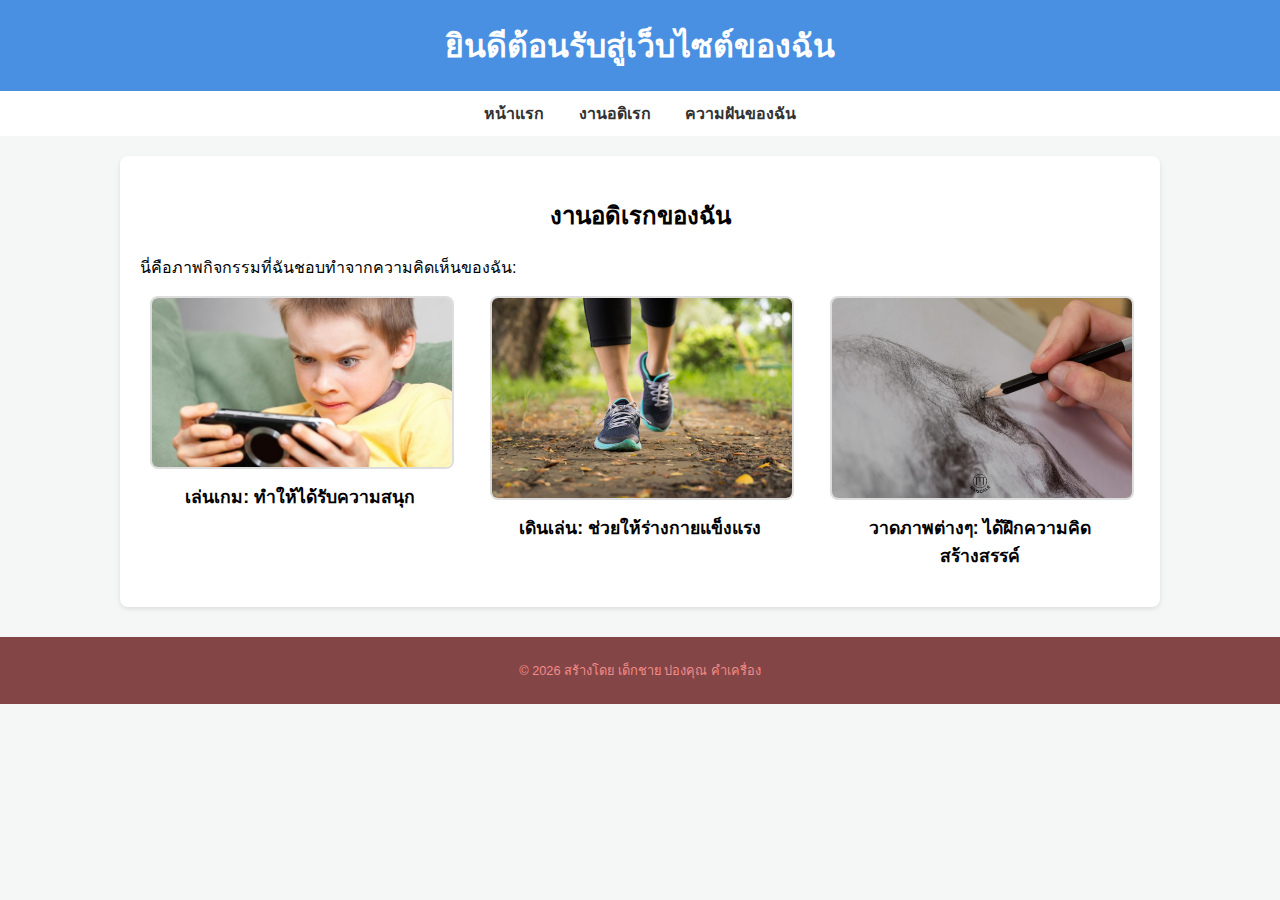
<file: hobby.html>
<!DOCTYPE html>
<html lang="th">
<head>
    <meta charset="UTF-8">
    <meta name="viewport" content="width=device-width, initial-scale=1.0">
    <title>เว็บไซต์ของฉัน</title>
    <style>
        /* กำหนดสไตล์ของเว็บไซต์ */
        body {
            font-family: Arial, sans-serif;
            margin: 0;
            padding: 0;
            background-color: #f4f7f6;
        }

        /* ส่วนหัว */
        header {
            background-color: #4A90E2;
            color: white;
            text-align: center;
            padding: 20px;
        }

        header h1 {
            margin: 0;
        }

        /* เมนู */
        nav {
            text-align: center;
            background-color: #fff;
            padding: 10px 0;
        }

        nav a {
            color: #333;
            text-decoration: none;
            margin: 0 15px;
            font-weight: bold;
        }

        nav a:hover {
            text-decoration: underline;
        }

        /* ส่วนเนื้อหา */
        .content {
            max-width: 1000px;
            margin: 20px auto;
            padding: 20px;
            background-color: white;
            border-radius: 8px;
            box-shadow: 0 2px 5px rgba(0, 0, 0, 0.1);
        }

        .content h2 {
            text-align: center;
        }

        /* การจัดกลุ่มรูปภาพ */
        .hobby-gallery {
            display: flex;
            justify-content: space-around;
            gap: 20px;
            flex-wrap: wrap;
        }

        .hobby-item {
            width: 30%;
            text-align: center;
        }

        .hobby-item img {
            width: 100%;
            border-radius: 8px;
            border: 2px solid #ddd;
        }

        .hobby-item p {
            font-size: 1.1em;
            font-weight: bold;
            margin-top: 10px;
        }

        /* ส่วนท้าย */
        footer {
            background-color: #834545;
            color: #f38b8b;
            text-align: center;
            padding: 10px;
            font-size: 0.8em;
            margin-top: 30px;
        }
    </style>
</head>
<body>
    <!-- ส่วนหัว -->
    <header>
        <h1>ยินดีต้อนรับสู่เว็บไซต์ของฉัน</h1>
    </header>

    <!-- เมนู -->
    <nav>
        <a href="index.html">หน้าแรก</a>
        <a href="hobby.html">งานอดิเรก</a>
        <a href="skill.html">ความฝันของฉัน</a>
    </nav>

    <!-- ส่วนเนื้อหา -->
    <section class="content">
        <h2>งานอดิเรกของฉัน</h2>
        <p>นี่คือภาพกิจกรรมที่ฉันชอบทำจากความคิดเห็นของฉัน:</p>
        
        <!-- การจัดกลุ่มรูปภาพ -->
        <div class="hobby-gallery">
            <div class="hobby-item">
                <img src="images/32(57).jpg" alt="เล่นเกม">
                <p>เล่นเกม: ทำให้ได้รับความสนุก</p>
            </div>
            <div class="hobby-item">
                <img src="images/walking.jpg" alt="เดินเล่น">
                <p>เดินเล่น: ช่วยให้ร่างกายแข็งแรง</p>
            </div>
            <div class="hobby-item">
                <img src="images/ปกบทความ2.webp" alt="วาดภาพ">
                <p>วาดภาพต่างๆ: ได้ฝึกความคิดสร้างสรรค์</p>
            </div>
        </div>
    </section>
    <!-- ส่วนท้าย -->
    <footer>
        <p>© 2026 สร้างโดย เด็กชาย ปองคุณ คำเครื่อง</p>
    </footer>
</body>
</html>
</file>
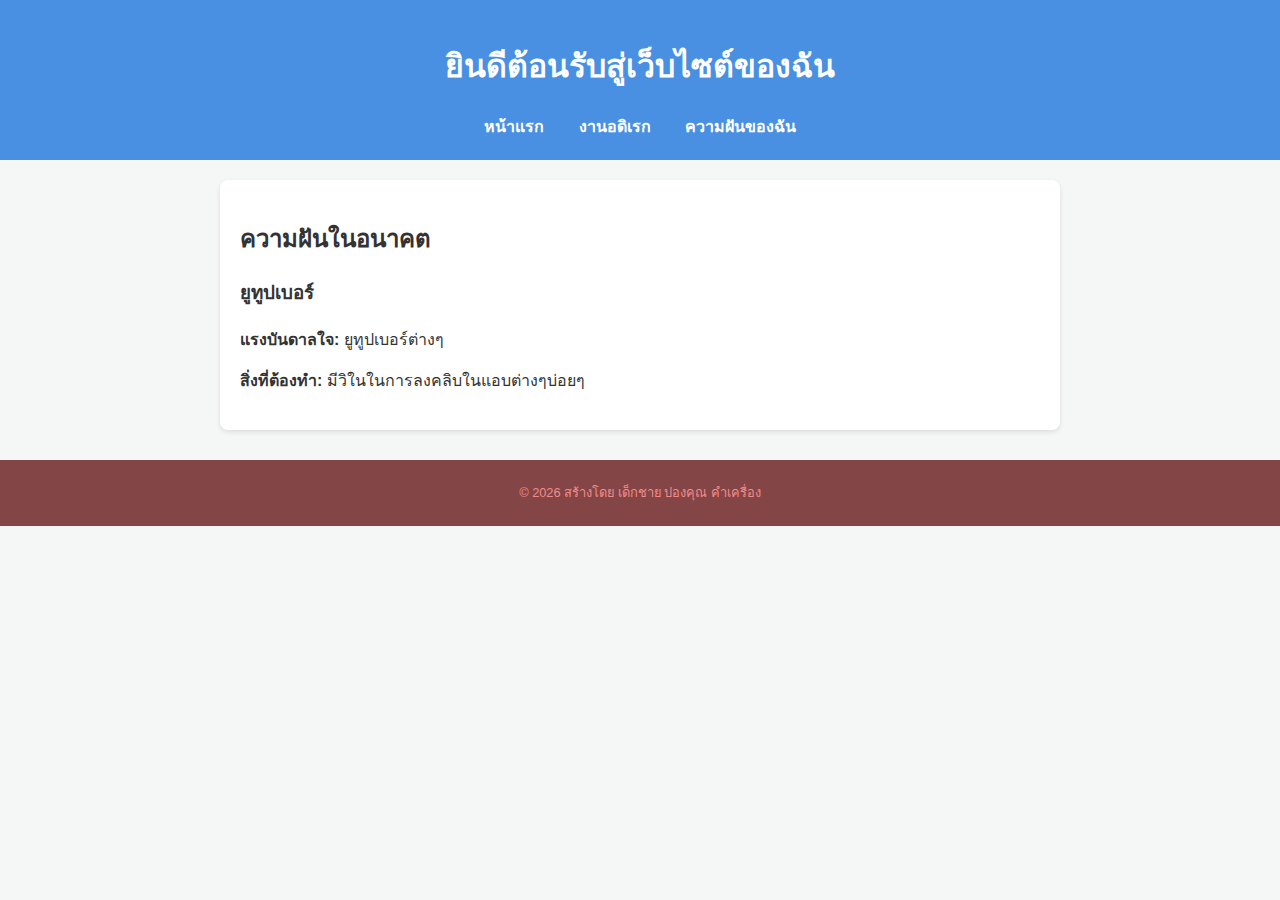
<file: skill.html>
<!DOCTYPE html>
<html lang="th">
<head>
    <meta charset="UTF-8">
    <title>ประวัติส่วนตัวของฉัน</title>
    <link rel="stylesheet" href="style.css">
</head>
<body>
    <header>
        <h1>ยินดีต้อนรับสู่เว็บไซต์ของฉัน</h1>
        <nav>
            <a href="index.html">หน้าแรก</a>
            <a href="hobby.html">งานอดิเรก</a>
            <a href="skill.html">ความฝันของฉัน</a>
        </nav>
    </header>

    <section class="content">
        <h2>ความฝันในอนาคต</h2>
        <div class="dream-box">
            <h3>ยูทูปเบอร์</h3>
            <p><strong>แรงบันดาลใจ:</strong> ยูทูปเบอร์ต่างๆ</p>
            <p><strong>สิ่งที่ต้องทำ:</strong> มีวิในในการลงคลิบในแอบต่างๆบ่อยๆ</p>
        </div>
    </section>

    <footer>
        <p>© 2026 สร้างโดย เด็กชาย ปองคุณ คำเครื่อง</p>
    </footer>
</body>
</html>
</file>
<file: style.css>
/* กำหนดฟอนต์และพื้นหลัง */
body {
    font-family: 'Segoe UI', Tahoma, Geneva, Verdana, sans-serif;
    line-height: 1.6;
    margin: 0;
    padding: 0;
    background-color: #f4f7f6; /* พื้นหลังเทาอ่อน สบายตา */
    color: #333;
}

/* ส่วนหัวและเมนู */
header {
    background-color: #4A90E2; /* สีน้ำเงินสะอาดตา */
    color: white;
    padding: 20px;
    text-align: center;
}

nav {
    margin-top: 10px;
}

nav a {
    color: white; /* สีขาว สะอาดตา */
    text-decoration: none;
    margin: 0 15px;
    font-weight: bold;
}

nav a:hover {
    text-decoration: underline;
}

/* ส่วนเนื้อหา */
.content {
    max-width: 800px;
    margin: 20px auto;
    padding: 20px;
    background: white;
    border-radius: 8px;
    box-shadow: 0 2px 5px rgba(0, 0, 0, 0.1);
}

.profile-img {
    width: 180px; /* ปรับขนาดความกว้างรูป */
    height: auto; /* ให้ความสูงปรับตามอัตโนมัติ */
    float: left; /* ให้รูปลอยไปทางซ้าย */
    margin-right: 20px; /* เพิ่มช่องว่างด้านขวารูป */
    margin-bottom: 10px; /* เพิ่มช่องว่างด้านล่างรูป */
    border-radius: 10px; /* ทำขอบมน (หรือใช้ 50% ถ้าต้องการให้เป็นวงกลม) */
    border: 3px solid #4A90E2;
}

/* เพิ่มเติม: ป้องกันไม่ให้เนื้อหาส่วนล่างไหลขึ้นมาปน */
.content::after {
    content: "";
    display: table;
    clear: both;
}

/* จัดการกล่องรวมรูปภาพ */
.hobby-gallery {
    display: flex; /* ให้เรียงต่อกันในแนวนอน */
    flex-wrap: wrap; /* ถ้ารูปเยอะเกินหน้าจอ ให้ขึ้นบรรทัดใหม่เอง */
    gap: 20px; /* ระยะห่างระหว่างรูป */
    justify-content: center; /* จัดรูปให้อยู่ตรงกลางหน้าจอ */
    margin-bottom: 20px;
}

/* จัดการแต่ละรูปและคำบรรยาย */
.hobby-item {
    width: 200px; /* กำหนดความกว้างของแต่ละรูป */
    text-align: center; /* จัดข้อความใต้รูปให้ตรงกลาง */
}

.hobby-item img {
    width: 100%; /* ให้รูปกว้างเต็มขนาด 200px ของกล่องแม่ */
    height: 150px; /* กำหนดความสูงให้เท่ากันทุกรูป */
    object-fit: cover; /* ตัดขอบรูปส่วนเกินออกเพื่อไม่ให้รูปเบี้ยว */
    border-radius: 8px; /* ทำขอบมน */
    border: 2px solid #ddd;
}

/* ส่วนท้าย */
footer {
    text-align: center;
    padding: 10px;
    font-size: 0.8em;
    color: #f38b8b;
    background-color: #834545;
    margin-top: 30px;
}
</file>
